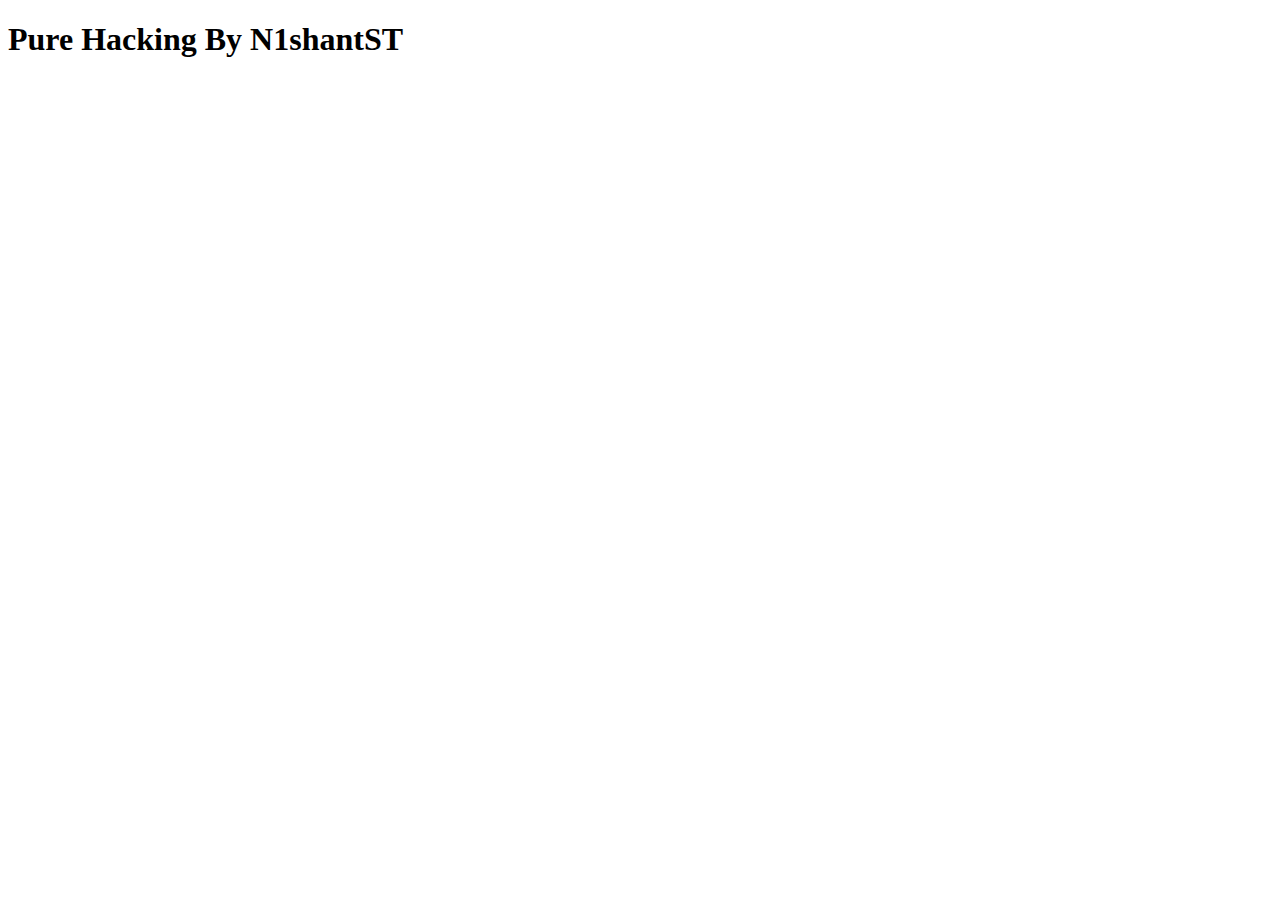
<file: hacking.html>
<!DOCTYPE html>
<html lang="en">
<head>
    <meta charset="UTF-8">
    <meta name="viewport" content="width=device-width, initial-scale=1.0">
    <title>Hacking</title>
</head>
<body>
    <H1>Pure Hacking By N1shantST</H1>
</body>
</html>
</file>
